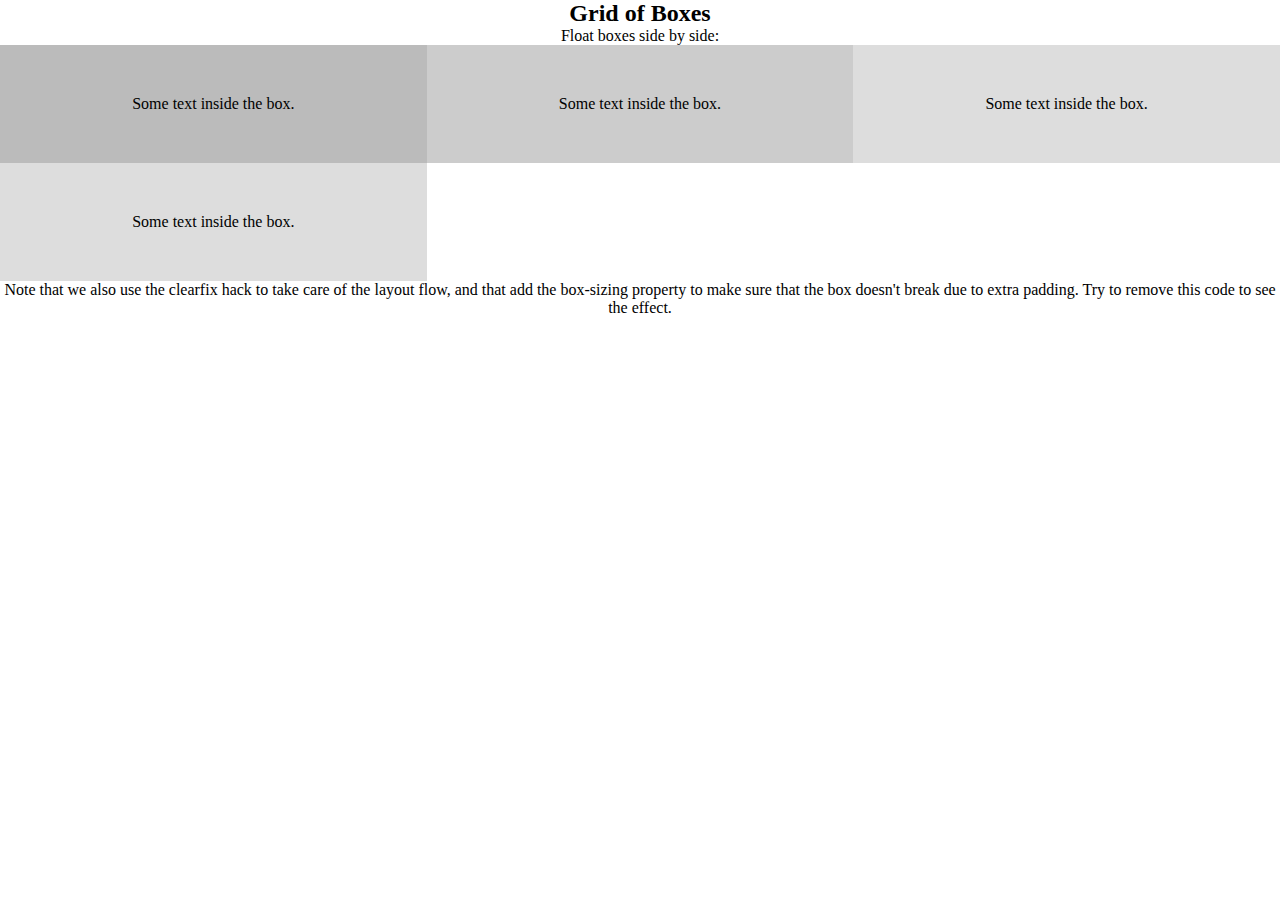
<file: csstest.html>
<!DOCTYPE html>
<html>
<head>
  
<style>
* {
  box-sizing: border-box;
}

.box {
  float: left;
  width: 33.33%;
  padding: 50px;
}

.clearfix::after {
  content: "";
  clear: both;
  display: table;
}
</style>
  
<meta charset="utf-8">
<meta http-equiv="X-UA-Compatible" content="IE=edge">
<meta name="viewport" content="width=device-width, initial-scale=1">

<title>Hello!</title>
    
    <!-- import the webpage's stylesheet -->
<link rel="stylesheet" href="/style.css">
    
    <!-- import the webpage's javascript file -->
<script src="/script.js" defer></script>  
  
  
</head>
<body>

<h2>Grid of Boxes</h2>
<p>Float boxes side by side:</p>

<div class="clearfix">
  <div class="box" style="background-color:#bbb">
  <p>Some text inside the box.</p>
  </div>
  <div class="box" style="background-color:#ccc">
  <p>Some text inside the box.</p>
  </div>
  <div class="box" style="background-color:#ddd">
  <p>Some text inside the box.</p>
  </div>
  <div class="box" style="background-color:#ddd">
  <p>Some text inside the box.</p>
  </div>
</div>

<p>Note that we also use the clearfix hack to take care of the layout flow, and that add the box-sizing property to make sure that the box doesn't break due to extra padding. Try to remove this code to see the effect.</p>

</body>
</html>
</file>
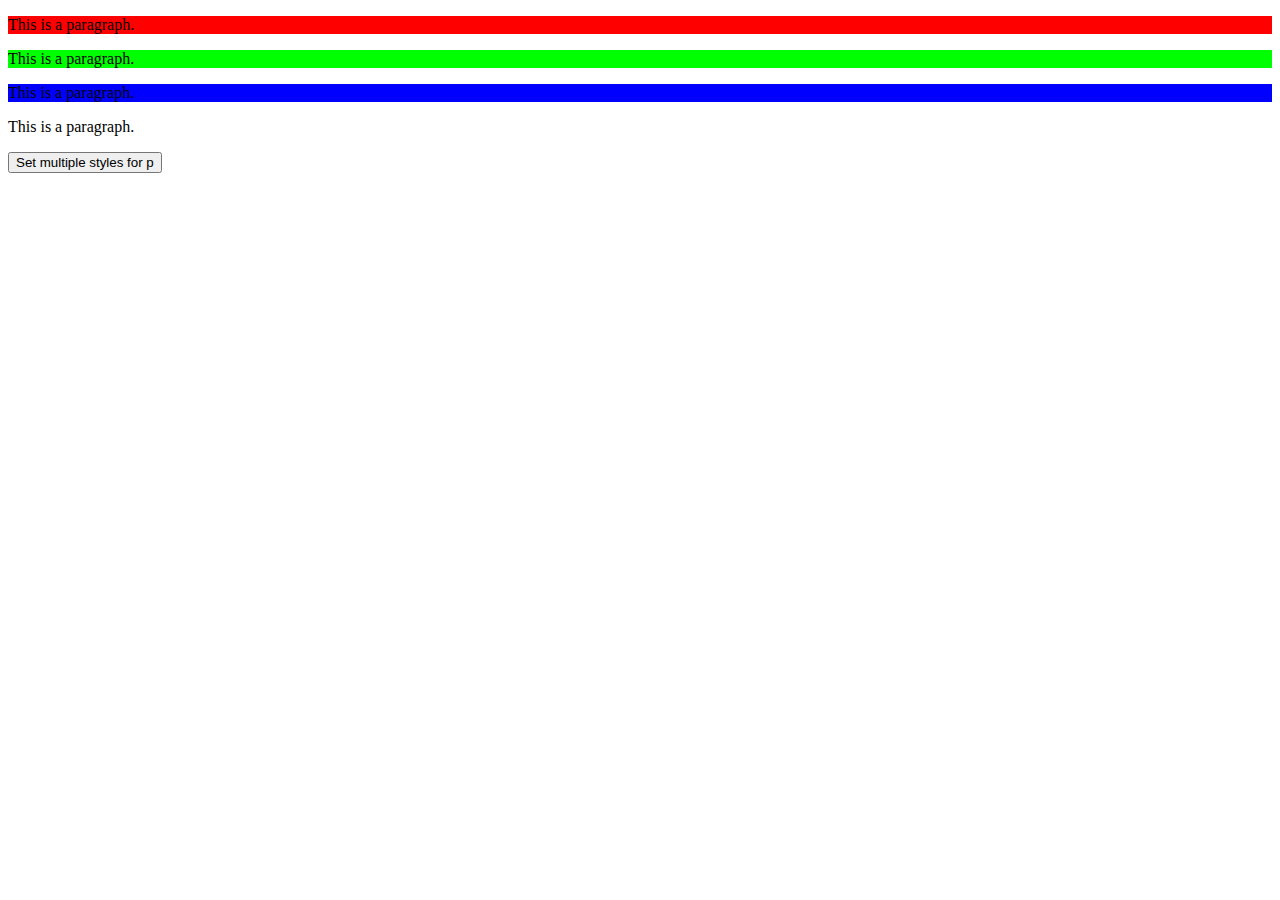
<file: jquerytest.html>
<!DOCTYPE html>
<html lang="en">
<head>
    <meta charset="UTF-8">
    <meta name="viewport" content="width=device-width, initial-scale=1.0">
    <title>Document</title>
    <script src="https://ajax.googleapis.com/ajax/libs/jquery/3.5.1/jquery.min.js"></script>
    <script>
        $(document).ready(function(){
        $("button").click(function(){
            $("p").css({"background-color": "yellow", "font-size": "200%"});
        });
        });
        </script>
        </head>
<body>
<p style="background-color:#ff0000">This is a paragraph.</p>
<p style="background-color:#00ff00">This is a paragraph.</p>
<p style="background-color:#0000ff">This is a paragraph.</p>

<p>This is a paragraph.</p>

<button>Set multiple styles for p</button>

</body>
</html>
</file>
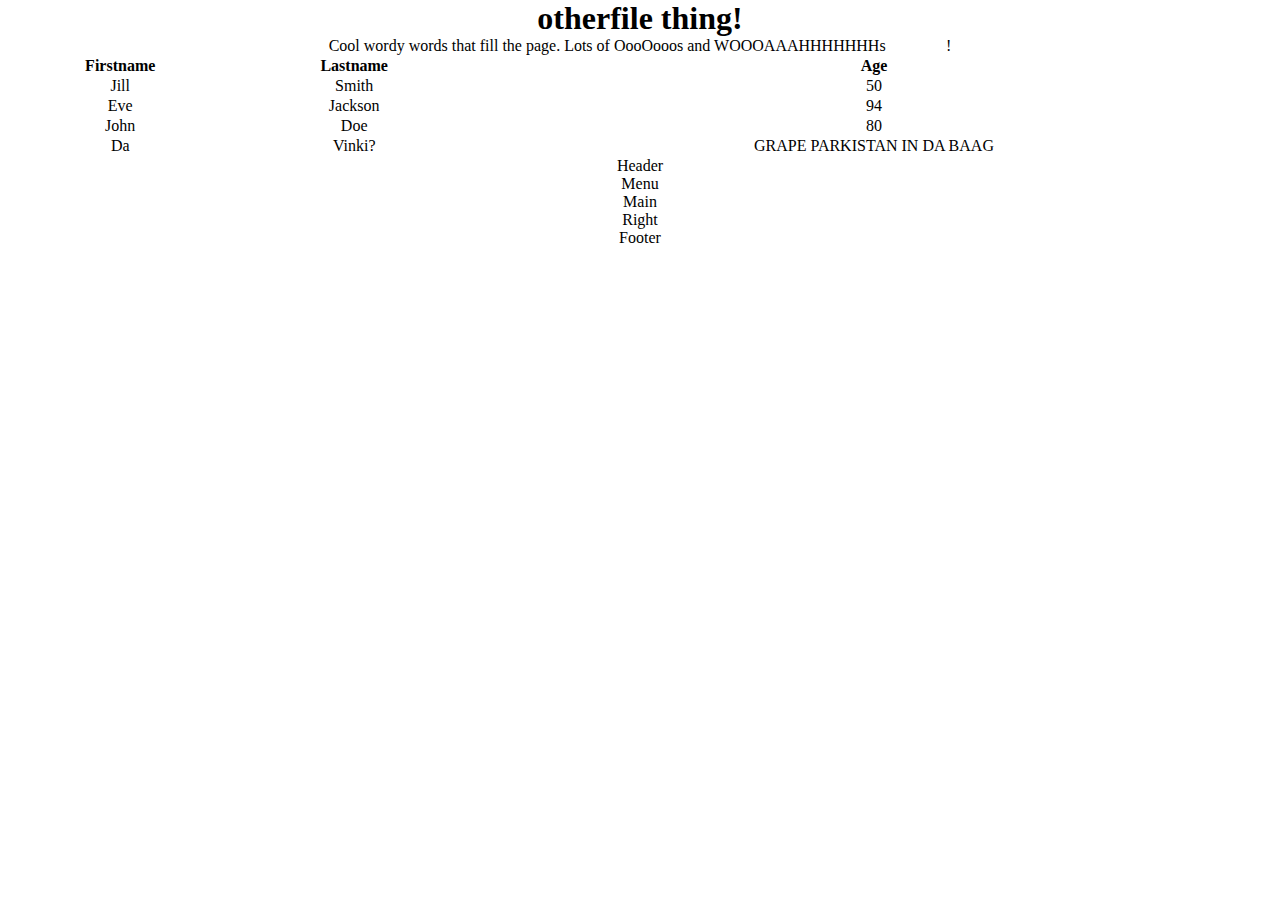
<file: ooOoOFILE.html>
<!DOCTYPE html>
<html lang="en">
  <head>
    <meta charset="utf-8" />
    <meta http-equiv="X-UA-Compatible" content="IE=edge" />
    <meta name="viewport" content="width=device-width, initial-scale=1" />

    <title>OoOooO</title>

    <!-- import the webpage's stylesheet -->
    <link rel="stylesheet" href="/style.css" />

    <!-- import the webpage's javascript file -->
    <script src="/script.js" defer></script>
  </head>
  <body>
    <h1>otherfile thing!</h1>

    <p>
      Cool wordy words that fill the page. Lots of OooOooos and WOOOAAAHHHHHHHs
      <a href="/index.html">Go Back</a>!
    </p>

    <table style="width:100%">
      <tr>
        <th>Firstname</th>
        <th>Lastname</th>
        <th>Age</th>
      </tr>
      <tr>
        <td>Jill</td>
        <td>Smith</td>
        <td>50</td>
      </tr>
      <tr>
        <td>Eve</td>
        <td>Jackson</td>
        <td>94</td>
      </tr>
      <tr>
        <td>John</td>
        <td>Doe</td>
        <td>80</td>
      </tr>
      <tr>
        <td>Da</td>
        <td>Vinki?</td>
        <td>GRAPE PARKISTAN IN DA BAAG</td>
      </tr>
    </table>
    <div class="grid-container">
 
      <div class="item1">Header</div>
  
      <div class="item2">Menu</div>
  
      <div class="item3">Main</div>  
 
      <div class="item4">Right</div>
  
      <div class="item5">Footer</div>

    </div>

    <!-- include the Glitch button to show what the webpage is about and
          to make it easier for folks to view source and remix -->
    <div class="glitchButton" style="position:fixed;top:20px;right:20px;"></div>
    <script src="https://button.glitch.me/button.js" defer></script>
  </body>
</html>
</file>
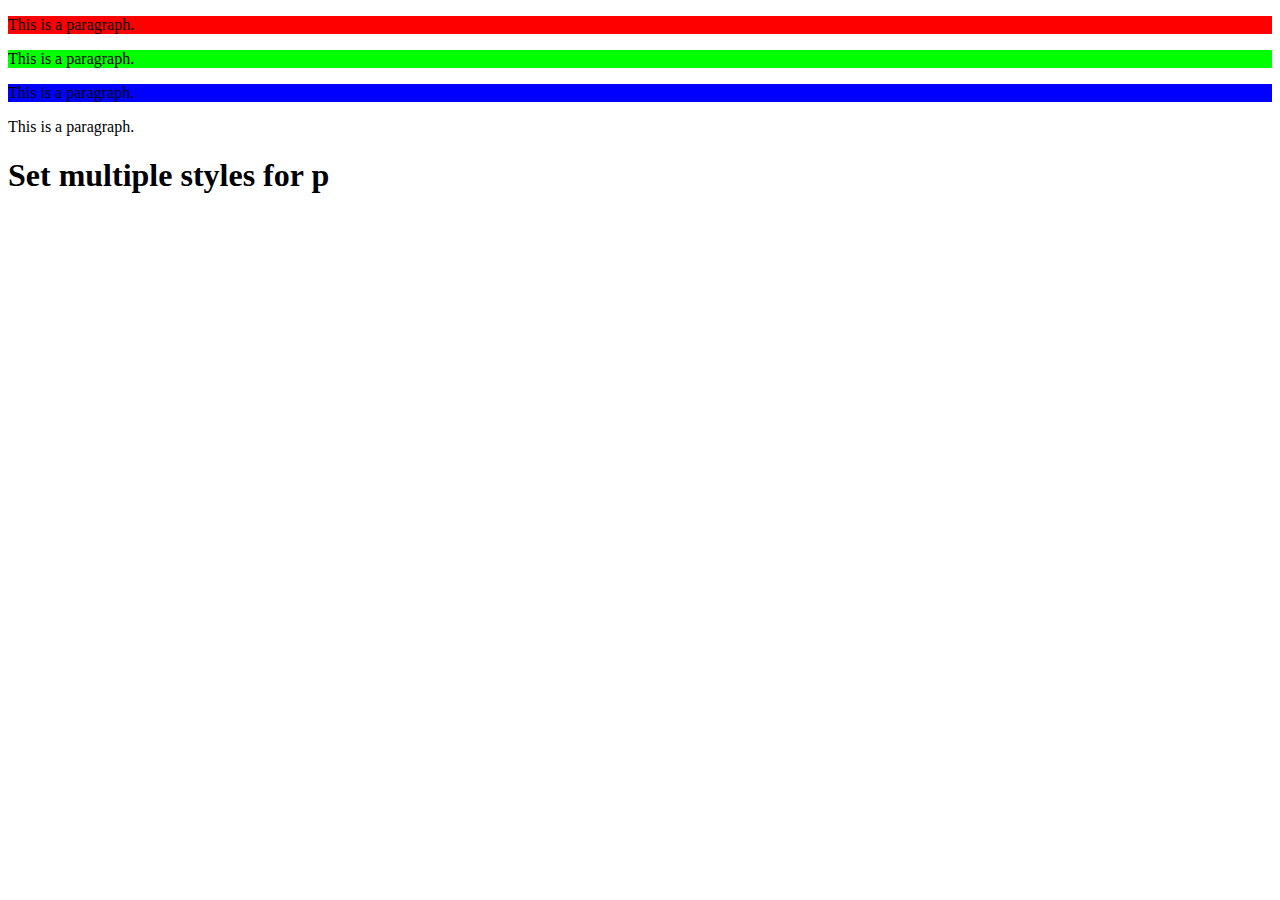
<file: HTML CSS/jquerytest.html>
<!DOCTYPE html>
<html lang="en">
<head>
    <meta charset="UTF-8">
    <meta name="viewport" content="width=device-width, initial-scale=1.0">
    <title>Document</title>
    <script src="https://ajax.googleapis.com/ajax/libs/jquery/3.5.1/jquery.min.js"></script>
    <script>
        $(document).ready(function(){
            $("select").click(function(){
                $("p").css({"background-color": "yellow", "font-size": "200%"});
            });
        });
        </script>
        </head>
<body>
<p style="background-color:#ff0000">This is a paragraph.</p>
<p style="background-color:#00ff00">This is a paragraph.</p>
<p style="background-color:#0000ff">This is a paragraph.</p>

<p>This is a paragraph.</p>

<h1 class="select">Set multiple styles for p</h1>

</body>
</html>
</file>
<file: style.css>
* {
  margin: 0;
  padding: 0;
  box-sizing: border box;
}
@media screen and (min-width: 600px) {
  .nav-links {
    font-size: large;
  }
}
/* unvisited link */
a:link {
  color: rgba(255, 255, 255, 0.774);
  text-decoration: none;
}

/* visited link */
a:visited {
  color: rgb(255, 255, 255, 0.774);
  text-decoration: none;
}

/* mouse over link */
a:hover {
  color: rgb(255, 255, 255);
  text-decoration: none;
}

/* selected link */
a:active {
  color: rgb(255, 255, 255);
  text-decoration: none;
}

body {
  text-align: center;
}
main {
  font-family: "Mitr", sans-serif;
}

.landing {
  height: 70vw;
  background-image: url("./Machine\ Blue.jpg");
  background-size: cover;
  padding: 0vw 5vw;
}

nav {
  display: flex;
  align-items: center;
  justify-content: space-between;
  min-height: 6vw;
}
footer {
  display: flex;
  align-items: center;
  justify-content: space-between;
  min-height: 6vw;
  bottom: 0%;
  z-index: +3;
  background-color: white;
  width: 100%;
}
.footeroptions {
  display: flex;
  list-style: none;
}
.nav-links {
  display: flex;
  list-style: none;
}
.nav-links li {
  padding-left: 10vw;
  font-size: 1.5vw;
  color: rgb(216, 216, 216);
}

#logo {
  color: rgb(216, 216, 216);
}
.big-text {
  position: absolute;
  top: 26%;
  left: 50%;
  transform: translate(-50%, -30%);
  font-size: 5rem;
  font-family: "martinhand2medium";
  src: url("martinhand2-webfont.woff2") format("woff2"),
    url("martinhand2-webfont.woff") format("woff");
  font-weight: normal;
  font-style: normal;
  color: rgb(216, 216, 216);
  background-color: #474e5d;
  font-family: Helvetica, sans-serif;
}

.intro {
  background: black;
  position: fixed;
  top: 0;
  left: 0;
  width: 100%;
  height: 100%;
  display: flex;
  justify-content: center;
  align-items: center;
}
.intro-text {
  color: whitesmoke;
  font-size: 2vw;
}
.slider {
  background: rgb(14, 29, 47);
  position: fixed;
  top: 0;
  left: 0;
  z-index: 1;
  width: 100%;
  height: 150%;
  transform: translateY(100%);
}

.hide {
  background: black;
  overflow: hidden;
}
.hide span {
  transform: translateY(100%);
  display: inline-block;
}

.whiteboard {
  background: rgba(255, 255, 255, 0.884);
  position: absolute;
  bottom: 0;

  width: 100%;
  height: 50vw;
}
.whiteboard-text {
  color: rgb(8, 8, 8);
  font-size: 1vw;
  padding: 6vw;
}

.whiteboard-about {
  background: rgba(255, 255, 255, 0.884);
  position: absolute;
  bottom: 0;

  width: 100%;
  height: 60vw;
}
.whiteboard-text-about {
  color: rgb(8, 8, 8);
  font-size: 1.2vw;
  padding: 6vw;
}

.about {
  height: 70vw;
  background-image: url("./Machine\ BlueBlank.png");
  background-size: cover;
  padding: 0vw 5vw;
}

/* T I M E        L I N E */

.Timeline {
  height: 175vw;
  width: 100%;
  background-image: url("./Machine\ BlueBlank.png");
  background-size: 100%;
  background-attachment: fixed;
  padding: 0vw 5vw;
}

.timeline {
  position: relative;
  max-width: 1200vw;
  margin: 0 auto;
}

.timeline::after {
  content: "";
  position: absolute;
  width: 0.6vw;
  background-color: rgb(172, 172, 172);
  top: 0;
  bottom: 0;
  left: 50%;
  margin-left: 5vw;
}

.container {
  padding: 1vw 4vw;
  position: relative;
  background-color: inherit;
  width: 50%;
}

.container::after {
  content: "";
  position: absolute;
  width: 2.5vw;
  height: 2.5vw;
  right: -1.7vw;
  background-color: white;
  border: 0.4vw solid #555555;
  top: 1.5vw;
  border-radius: 50%;
  z-index: 1;
}

.left {
  left: -2.51%;
}

.right {
  left: 56%;
}

.left::before {
  content: " ";
  height: 0;
  position: absolute;
  top: 2.2vw;
  width: 0;
  z-index: 1;
  right: 3vw;
  border: medium solid rgb(183, 255, 255);
  border-width: 1vw 0 1vw 1vw;
  border-color: transparent transparent transparent white;
}

.right::before {
  content: " ";
  height: 0;
  position: absolute;
  top: 2.2vw;
  width: 0;
  z-index: 1;
  left: 3vw;
  border: medium solid rgb(251, 182, 182);
  border-width: 1vw 1vw 1vw 0;
  border-color: transparent white transparent transparent;
}

.right::after {
  left: -1.6vw;
}

.content {
  padding: 2vw 3vw;
  background-color: white;
  position: relative;
  border-radius: 0.6vw;
}

@media screen and (max-width: 60vw) {
  /* Place the timelime to the left */
  .timeline::after {
    left: 31vw;
  }

  .container {
    width: 100%;
    padding-left: 7vw;
    padding-right: 2.5vw;
  }

  .container::before {
    left: 6vw;
    border: medium solid white;
    border-width: 1vw 1vw 1vw 0;
    border-color: transparent white transparent transparent;
  }

  .left::after,
  .right::after {
    left: 15vw;
  }

  .right {
    left: 0%;
  }
}
.Gallery {
  height: 115vw;
  width: 90%;
  background-image: url("./Machine\ BlueBlank.png");
  background-size: 100%;

  padding: 0vw 5vw;
}
.GalleryWhiteboard {
  background: rgba(255, 255, 255, 0.884);
  position: absolute;
  top: 50%;

  width: 90%;
  height: 120vw;
}
.Gwhiteboard-text {
  color: rgb(8, 8, 8);
  font-size: 1vw;
  padding: 6vw;
}
#MarbleMachineX {
  float: left;
  width: 25vw;
}
#MarbleMachine {
  float: right;
  width: 25vw;
}
#Modulin {
  float: left;
  width: 25vw;
}
#Starmachine {
  float: right;
  width: 25vw;
}

.MarbleMachine {
  width: 100%;
  height: 20vw;
}
.MarbleMachineX {
  width: 100%;
  height: 20vw;
}
.Starmachine {
  width: 100%;
  height: 20vw;
}
.Modulin {
  width: 100%;
  height: 20vw;
}
</file>
